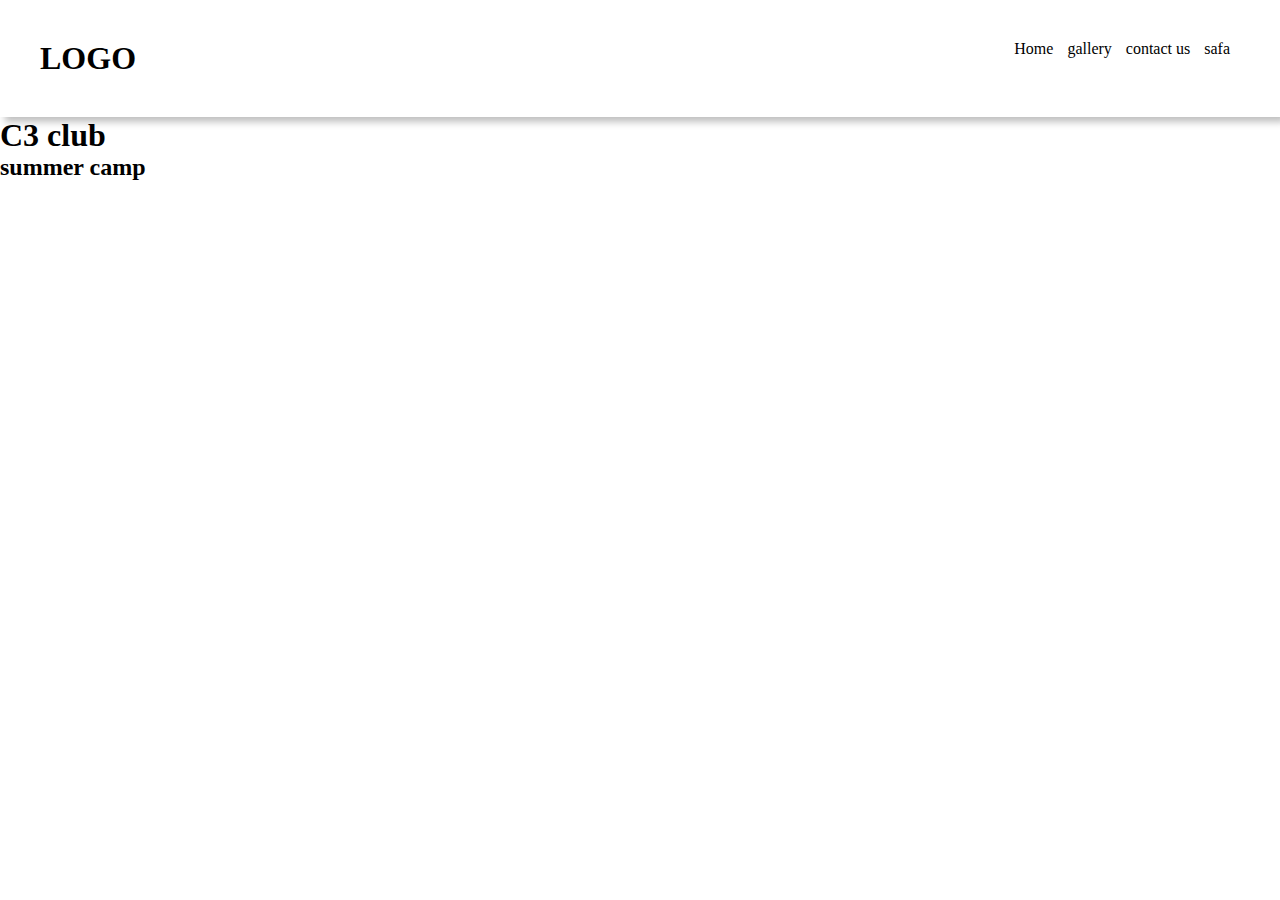
<file: index.html>
<!DOCTYPE html>
<html lang="en">
<head>
    <meta charset="UTF-8">
    <meta name="viewport" content="width=device-width, initial-scale=1.0">
<link rel="stylesheet" href="project/style.css">
    <title>Document</title>
</head>
<body>
    <header>
        <h1 class="LOGO">LOGO</h1>
        <nav>
            <ul>
                <li>Home</li>
                <li>gallery</li>
                <li>contact us</li>
                <li>safa</li>
            </ul>
        </nav>
    </header>
    <section> 
        <h1>C3 club </h1>
        <h2>summer camp</h2>
    </section>
    
</body>
</html>
</file>
<file: project/style.css>
*{
    margin: 0%;
}
header{
    background: color #f8f8f8;;
    display: flex;
    padding: 40px;
    box-shadow: 5px 5px 7px rgba(0,0,0,0.25) ;
}
li{
    display: inline-block;
    margin-right: 10px;
}
nav{
    margin-left: auto;
}
</file>
